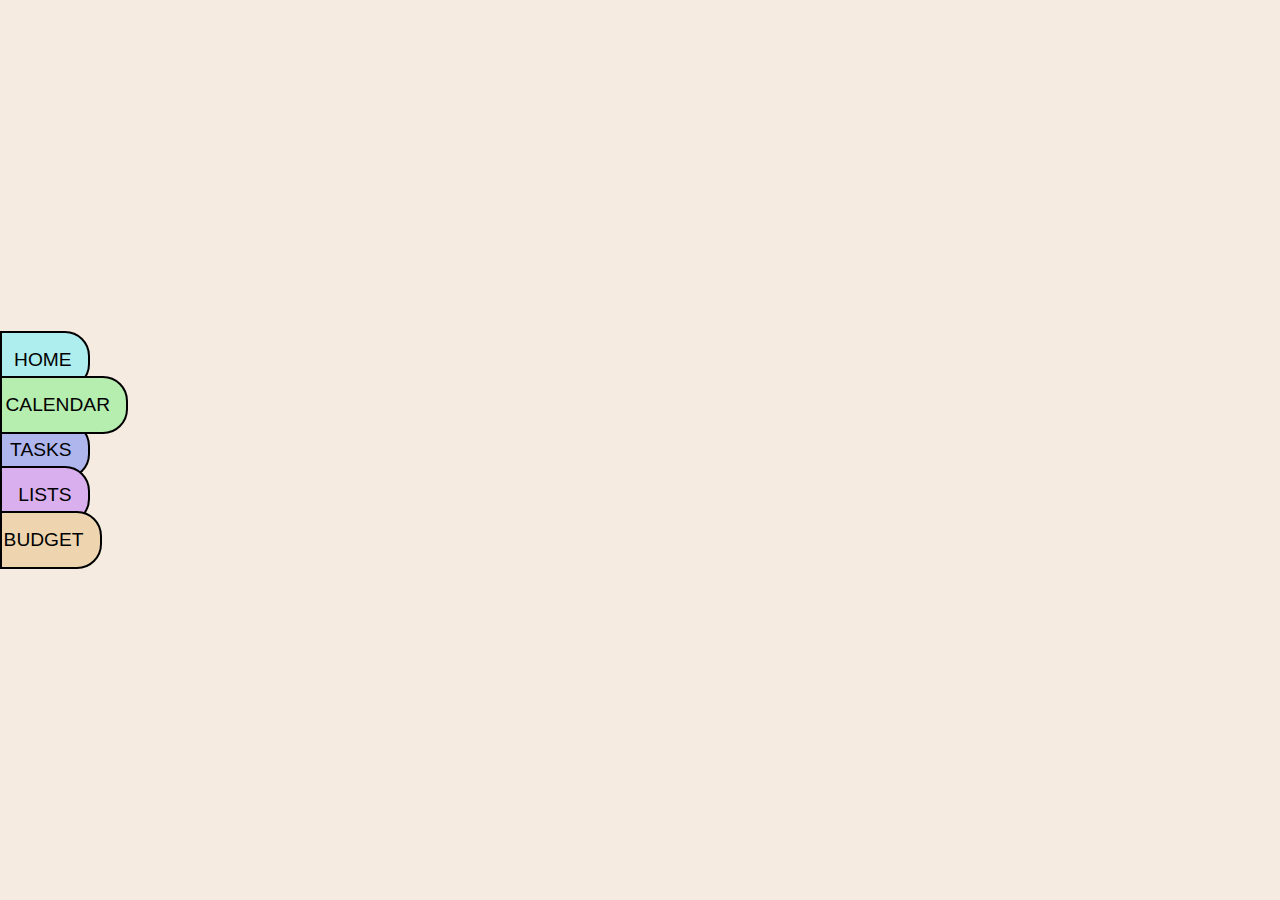
<file: index.html>
<!DOCTYPE html>
<html lang="en">
<head>
    <meta charset="UTF-8">
    <meta name="viewport" content="width=device-width, initial-scale=1.0">
    <link rel="stylesheet" href="assets/styleSheets/style.css">
    <link rel="stylesheet" href="https://cdnjs.cloudflare.com/ajax/libs/font-awesome/6.5.1/css/all.min.css">
    <title>Daily Planner</title>
</head>
<body>
    <div class="page-wrapper"> <!--Holds the entire web app-->
        <div class="nav-menu">
            <a href="#" class="nav-item">Home</a>
            <a href="#" class="nav-item nav-active">Calendar</a>
            <a href="#" class="nav-item">Tasks</a>
            <a href="#" class="nav-item">Lists</a>
            <a href="#" class="nav-item">Budget</a>
        </div>
    <!--<div class="weather-card">
            <div class="search">
                <input type="text" placeholder="Enter Zip Code"
                spellcheck="false" style="text-align: center;" id="search-bar">
                <button><img src="images/search.png" alt="search icon"></button>
            </div>
            <div class="weather">
                <div class="temp-and-icon">
                    <img src="images/rain.png" alt="rain icon" class="weather-icon">
                    <h2 class="temp"></h2>
                </div>
                <h3 class="city"></h3>
                <div class="details">
                    <div class="col">
                        <img src="images/humidity.png" alt="humidity icon">
                        <div>
                            <p class="humidity"></p>
                            <p>Humidity</p>
                        </div>
                    </div>
                    <div class="col">
                        <img src="images/wind.png" alt="wind icon">
                        <div>
                            <p class="wind"></p>
                            <p>Wind Speed</p>
                        </div>
                    </div>
                </div>
            </div>
        </div>-->
    </div>
    <script src="assets/scripts/main.js"></script>
</body>
</html>
</file>
<file: assets/styleSheets/style.css>
:root {

}

/*****Universal Styling*****/
*,
*::before,
*::after {
    box-sizing: border-box;
    margin: 0;
    padding: 0;
    /*outline: 2px solid lime;*/
}

.page-wrapper {
    display: flex;
    flex-flow: row nowrap;
    min-width: 100vw;
    min-height: 100vh;
    background-color: #f5ebe0;
    align-items: center;
    overflow: hidden;
}

/*Nav Style*/
    .nav-menu {
        height: fit-content;
        max-height: 90vh;
        min-width: 10vw;
        max-width: 18vw;
        display: flex;
        flex-flow: column nowrap;
        justify-content: center;
        align-items: flex-start;
        margin-right: 0.5rem;
    }

    .nav-item {
        border: 2px solid black;
        padding: 1rem 1rem 1rem 0.1rem;
        border-top-right-radius: 25px;
        border-bottom-right-radius: 25px;
        min-width: 70%;
        text-align: right;
        font-size: 1.2rem;
        font-family: 'Franklin Gothic Medium', 'Arial Narrow', Arial, sans-serif;
        color: black;
        font-weight: 500;
        text-decoration: none;
        cursor: pointer;
        text-transform: uppercase;
    }

    .nav-item:nth-child(1) {background-color: rgb(175, 238, 238);}
    .nav-item:nth-child(2) {background-color: rgb(181, 238, 175);}
    .nav-item:nth-child(3) {background-color: rgb(175, 182, 238);}
    .nav-item:nth-child(4) {background-color: rgb(218, 175, 238);}
    .nav-item:nth-child(5) {background-color: rgb(238, 213, 175);}

    .nav-item:nth-child(2),
    .nav-item:nth-child(3),
    .nav-item:nth-child(4),
    .nav-item:nth-child(5) {
        margin-top: -0.8rem;
    }

    .nav-active {
        z-index: 1;
        min-width: 100%;
    }


/*Weather Styling
.weather-card {
    width: 30%;
    max-width: 470px;
    background: #d5bdaf;
    color: black;
    border-radius: 20px;
    padding: 40px 35px;
    text-align: center;
    height: 30vh;
    border: 1px solid black;
    margin-top: 1.2rem;
}

.search {
    width: 100%;
    display: flex;
    align-items: center;
    justify-content: space-between;
}

.search input {
    border: 1px solid black;
    outline: 0;
    background-color: #f6e8dc;
    color: #000000;
    padding: 10px 25px;
    height: 2rem;
    border-radius: 30px;
    flex: 1;
    margin-right: 1.1rem;
    font-size: 1rem;
}

.search button {
    border: 1px solid black;
    outline: 0;
    background-color: #ebfffc;
    border-radius: 50%;
    width: 2rem;
    height: 2rem;
    cursor: pointer;
}

.search button img {
    width: 50%;
}

.temp-and-icon {
    display: flex;
    flex-flow: row nowrap;
    align-items: center;
}

.weather-icon {
    width: 3rem;
}

.weather {
    display: flex;
    flex-flow: row wrap;
    justify-content: space-around;
    align-items: center;
}

.weather h2 {
    font-size: 2rem;
    font-weight: 500;
}

.weather h3 {
    font-size: 2rem;
    font-weight: 400;
    margin-top: -10px;
}

.details {
    width: 80%;
    display: flex;
    align-items: center;
    justify-content: space-between;
}

.col {
    display: flex;
    align-items: center;
    text-align: left;
}

.col img {
    width: 2rem;
    margin: 0 0.5rem;
}

.humidity,
.wind {
    font-size: 1.5rem;
    margin-top: -6px;
}
*/
</file>
